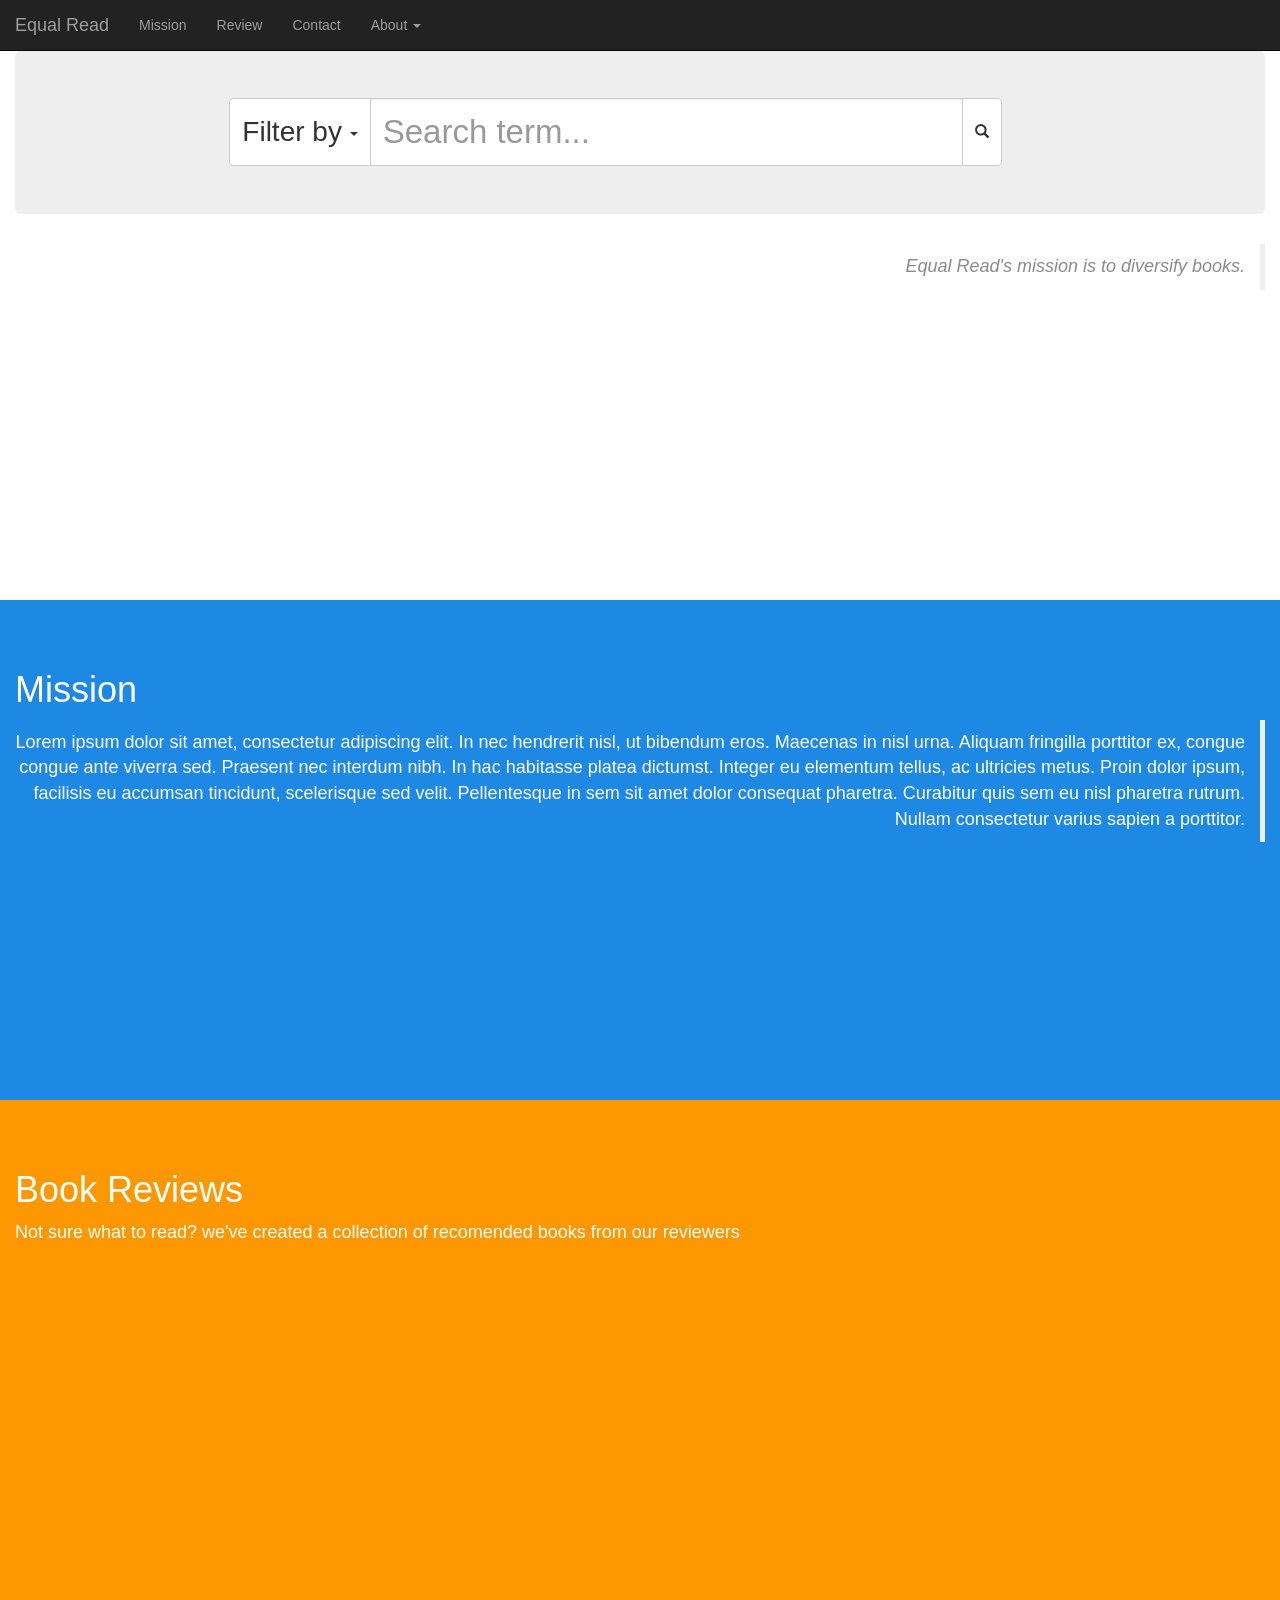
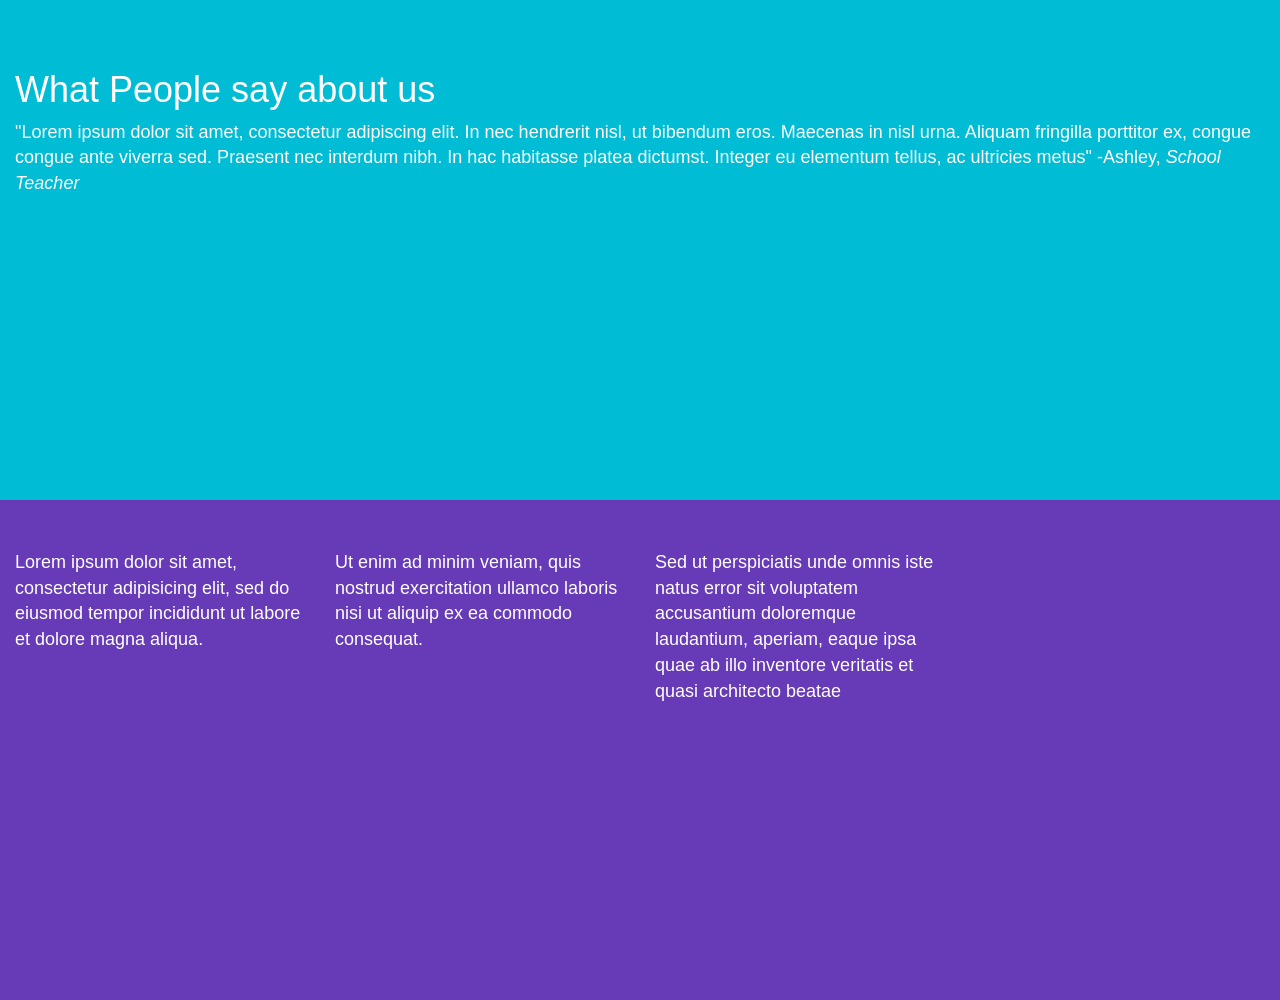
<file: Goodindex.html>
<!DOCTYPE html PUBLIC "-//W3C//DTD HTML 4.01//EN" "http://www.w3.org/TR/html4/strict.dtd">
<html>
<head>
 
  <title>Equal Reads</title>
  <meta charset="utf-8">
  <meta name="viewport" content="width=device-width, initial-scale=1">
  <link rel="stylesheet" href="http://maxcdn.bootstrapcdn.com/bootstrap/3.3.5/css/bootstrap.min.css">
  
  <link rel="stylesheet" type="text/css" class="ui" href="//oss.maxcdn.com/semantic-ui/2.1.4/components/component-name.min.css">
  <script src="https://ajax.googleapis.com/ajax/libs/jquery/1.11.3/jquery.min.js"></script>
  <script src="http://maxcdn.bootstrapcdn.com/bootstrap/3.3.5/js/bootstrap.min.js"></script>


  <style>
  p {
    font-size: 18px;
  }
  input.form-control {
    height: 68px;
    font-size: 33px;
}
  button.btn.btn-default.dropdown-toggle {
    height: 68px;
    font-size: 28px;
}
button.btn.btn-default {
    height: 68px;
}
  .input-group {
    margin-left: -49px;
}
  
  div#section42 {
    height: 600px !important;
}
  div#section1 {
    background-image: url('http://equalread.org/wp-content/uploads/2014/05/kids-in-circle-copyrighted1.jpg');
    background-repeat: no-repeat;
    background-size: 1920px 509px;
    color: white;
}
  body {
      position: relative; 
  }
  #section100 {height: 500px}
  #section1 {padding-top:50px;height:500px;color: #fff; background-color: #1E88E5;}
  #section2 {padding-top:50px;height:500px;color: #fff; background-color: #673ab7;}
  #section3 {padding-top:50px;height:500px;color: #fff; background-color: #ff9800;}
  #section41 {padding-top:50px;height:500px;color: #fff; background-color: #00bcd4;}
  #section42 {padding-top:50px;height:530px;color: #8B8B8B;}
  </style>
</head>

<body>
</div>
<nav class="navbar navbar-inverse navbar-fixed-top">
  <div class="container-fluid">
    <div class="navbar-header">
        <button type="button" class="navbar-toggle" data-toggle="collapse" data-target="#myNavbar">
          <span class="icon-bar"></span>
          <span class="icon-bar"></span>
          <span class="icon-bar"></span>                        
      </button>
      <a class="navbar-brand" href="#">Equal Read</a>
    </div>
    <div>
      <div class="collapse navbar-collapse" id="myNavbar">
        <ul class="nav navbar-nav">
          <li><a href="#section1">Mission</a></li>
          <li><a href="#section2">Review</a></li>
          <li><a href="#section3">Contact</a></li>
          <li class="dropdown"><a class="dropdown-toggle" data-toggle="dropdown" href="#">About <span class="caret"></span></a>
            <ul class="dropdown-menu">
              <li><a href="#section41">Subscription</a></li>
              
            </ul>
          </li>
        </ul>
      </div>
    </div>
  </div>
</nav>    
</div>



<div id="section42" class="container-fluid">

<div class="jumbotron">
<div class="container">
    <div class="row">    
        <div class="col-xs-8 col-xs-offset-2">
        <div class="input-group">
                <div class="input-group-btn search-panel">
                    <button type="button" class="btn btn-default dropdown-toggle" data-toggle="dropdown">
                      <span id="search_concept">Filter by</span> <span class="caret"></span>
                    </button>
                    <ul class="dropdown-menu" role="menu">
                      <li><a href="#contains">Author</a></li>
                      <li><a href="#its_equal">Genre</a></li>
                      <li><a href="#greather_than">Age greater than ></a></li>
                      <li><a href="#less_than">Age Less than < </a></li>
                      <li class="divider"></li>
                      <li><a href="#all">Anything</a></li>
                    </ul>
                </div>

<!--                 TODO: Make the search Icon link to the "searchresults page"
 -->                <input type="hidden" name="search_param" value="all" id="search_param">         
                <input type="text" class="form-control" name="x" placeholder="Search term...">
                <span class="input-group-btn">
                  <a href="searchresults.html" class="glyphicon glyphicon-search" ></a>
                    <button class="btn btn-default" type="button">
                      <span class="glyphicon glyphicon-search">
                    </span></button>
                </span>
            </div>
        </div>
  </div>
</div>

</div>

<blockquote class="blockquote-reverse">
  <p><i>Equal Read's mission is to diversify books.</i></p>
</blockquote>


</div>
<div id="section1" class="container-fluid">
  <h1>Mission </h1>
  <blockquote class="blockquote-reverse">
  <p>Lorem ipsum dolor sit amet, consectetur adipiscing elit. In nec hendrerit nisl, ut bibendum eros. Maecenas in nisl urna. Aliquam fringilla porttitor ex, congue congue ante viverra sed. Praesent nec interdum nibh. In hac habitasse platea dictumst. Integer eu elementum tellus, ac ultricies metus. Proin dolor ipsum, facilisis eu accumsan tincidunt, scelerisque sed velit. Pellentesque in sem sit amet dolor consequat pharetra. Curabitur quis sem eu nisl pharetra rutrum. Nullam consectetur varius sapien a porttitor.</p>
</blockquote>
</div>

<div id="section3" class="container-fluid">
  <h1>Book Reviews</h1>
  <p>Not sure what to read? we've created a collection of recomended books from our reviewers</p>
</div>
<div id="section41" class="container-fluid">
  <h1>What People say about us</h1>
  <p>"Lorem ipsum dolor sit amet, consectetur adipiscing elit. In nec hendrerit nisl, ut bibendum eros. Maecenas in nisl urna. Aliquam fringilla porttitor ex, congue congue ante viverra sed. Praesent nec interdum nibh. In hac habitasse platea dictumst. Integer eu elementum tellus, ac ultricies metus" -Ashley, <i>School Teacher</i> </p>
</div>

<div id="section2" class="container-fluid">
  <div class="row">
    <div class="col-md-3">
      <p>Lorem ipsum dolor sit amet, consectetur adipisicing elit, sed do eiusmod tempor incididunt ut labore et dolore magna aliqua.</p>
    </div>
    <div class="col-md-3">        
      <p>Ut enim ad minim veniam, quis nostrud exercitation ullamco laboris nisi ut aliquip ex ea commodo consequat.</p>      
    </div>
    <div class="col-md-3">        
      <p>Sed ut perspiciatis unde omnis iste natus error sit voluptatem accusantium doloremque laudantium, aperiam, eaque ipsa quae ab illo inventore veritatis et quasi architecto beatae</p>      
    </div>
    
  </div>
</div>

<script>
$(document).ready(function(){
  // Add scrollspy to <body>
  $('body').scrollspy({target: ".navbar", offset: 50});   

  // Add smooth scrolling on all links inside the navbar
  $("#myNavbar a").on('click', function(event) {

    // Prevent default anchor click behavior
    event.preventDefault();

    // Store hash
    var hash = this.hash;

    // Using jQuery's animate() method to add smooth page scroll
    // The optional number (800) specifies the number of milliseconds it takes to scroll to the specified area
    $('html, body').animate({
      scrollTop: $(hash).offset().top
    }, 800, function(){
   
      // Add hash (#) to URL when done scrolling (default click behavior)
      window.location.hash = hash;
    });
  });
});
</script>






</body>
</html>
</file>
